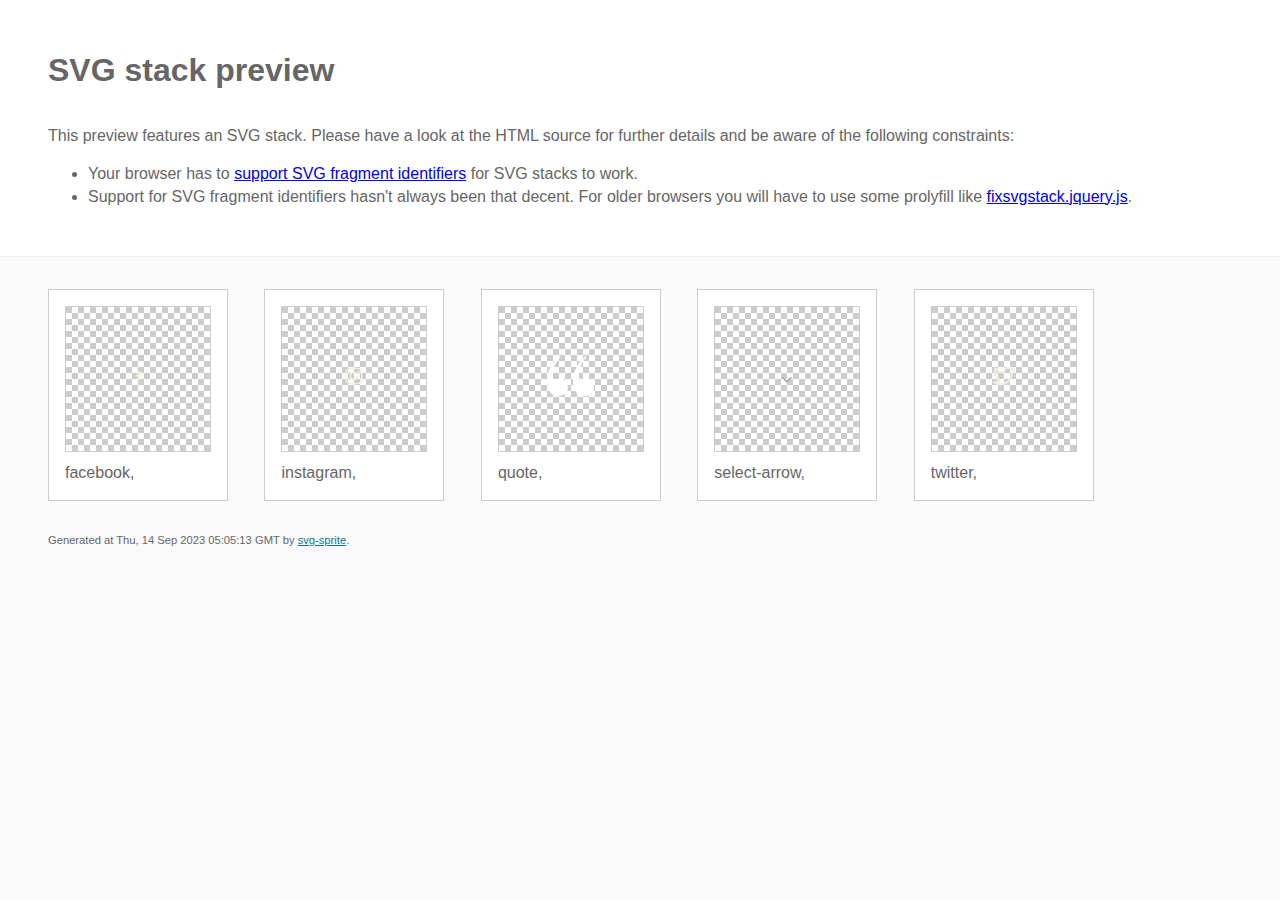
<file: img/stack/sprite.stack.html>
<!doctype html>
<html lang="en">
    <head>
        <meta charset="utf-8">
        <title>SVG stack preview | svg-sprite</title>
        <style>
            body {
                padding: 0;
                margin: 0;
                color: #666;
                background: #fafafa;
                font-family: Arial, Helvetica, sans-serif;
                font-size: 1em;
                line-height: 1.4;
            }

            header {
                display: block;
                padding: 3em 3em 2em;
                background-color: #fff;
            }

            header p {
                margin: 2em 0 0;
            }

            section {
                border-top: 1px solid #eee;
                padding: 2em 3em 0;
            }

            section ul {
                margin: 0;
                padding: 0;
            }

            section li {
                display: inline-block;
                background-color: #fff;
                position: relative;
                margin: 0 2em 2em 0;
                vertical-align: top;
                border: 1px solid #ccc;
                padding: 1em 1em 3em;
                cursor: default;
            }

            .icon-box {
                margin: 0;
                width: 144px;
                height: 144px;
                position: relative;
                background: #ccc url("data:image/svg+xml,%3Csvg xmlns='http://www.w3.org/2000/svg' width='12' height='12'%3E%3Cpath fill='%23fff' d='M6 0h6v6H6zM0 6h6v6H0z'/%3E%3C/svg%3E") top left repeat;
                border: 1px solid #ccc;
                display: table-cell;
                vertical-align: middle;
                text-align: center;
            }

            .icon {
                display: inline-block;
            }

            h1 {
                margin-top: 0;
            }

            h2 {
                margin: 0;
                padding: 0;
                font-size: 1em;
                font-weight: 400;
                white-space: nowrap;
                overflow: hidden;
                text-overflow: ellipsis;
                position: absolute;
                left: 1em;
                right: 1em;
                bottom: 1em;
            }

            footer {
                display: block;
                margin: 0;
                padding: 0 3em 3em;
            }

            footer p {
                margin: 0;
                font-size: .7em;
            }

            footer a {
                color: #0f7595;
                margin-left: 0;
            }
        </style>

<!--
Sprite shape dimensions
====================================================================================================
You will need to set the sprite shape dimensions via CSS when you use them as stack SVGs, otherwise
they would become a huge 100% in size. You may use the following dimension classes for doing so.
They might well be outsourced to an external stylesheet of course.
-->

<style>
 .svg-facebook-dims { width: 11px; height: 20px; }
 .svg-instagram-dims { width: 20px; height: 20px; }
 .svg-quote-dims { width: 47px; height: 40px; }
 .svg-select-arrow-dims { width: 14px; height: 9px; }
 .svg-twitter-dims { width: 23px; height: 20px; }
</style>

<!--
====================================================================================================
-->

    </head>
    <body>
        <header>
            <h1>SVG stack preview</h1>
            <p>This preview features an SVG stack. Please have a look at the HTML source for further details and be aware of the following constraints:</p>
            <ul>
                <li>Your browser has to <a href="https://caniuse.com/svg-fragment" target="_blank" rel="noopener noreferrer">support SVG fragment identifiers</a> for SVG stacks to work.</li>
                <li>Support for SVG fragment identifiers hasn't always been that decent. For older browsers you will have to use some prolyfill like <a href="https://github.com/preciousforever/SVG-Stacker/blob/master/fixsvgstack.jquery.js" target="_blank" rel="noopener noreferrer">fixsvgstack.jquery.js</a>.</li>
            </ul>
        </header>
        <section>

<!--
SVG stack
====================================================================================================
These SVG images make use of fragment identifiers (IDs) to reference certain portions of the
external sprite. By default, all shapes inside the sprite are hidden by CSS. The `:target` pseudo
selector is used to show the very shape that is referenced by the fragment identifier.
-->

            <ul>

             <li title="facebook">
                    <div class="icon-box">
                        <img src="../icons/icons.svg#facebook" class="svg-facebook-dims" alt="facebook">
                    </div>
                    <h2>facebook, </h2>
                </li>
             <li title="instagram">
                    <div class="icon-box">
                        <img src="../icons/icons.svg#instagram" class="svg-instagram-dims" alt="instagram">
                    </div>
                    <h2>instagram, </h2>
                </li>
             <li title="quote">
                    <div class="icon-box">
                        <img src="../icons/icons.svg#quote" class="svg-quote-dims" alt="quote">
                    </div>
                    <h2>quote, </h2>
                </li>
             <li title="select-arrow">
                    <div class="icon-box">
                        <img src="../icons/icons.svg#select-arrow" class="svg-select-arrow-dims" alt="select-arrow">
                    </div>
                    <h2>select-arrow, </h2>
                </li>
             <li title="twitter">
                    <div class="icon-box">
                        <img src="../icons/icons.svg#twitter" class="svg-twitter-dims" alt="twitter">
                    </div>
                    <h2>twitter, </h2>
                </li>
         </ul>

<!--
====================================================================================================
-->

        </section>
        <footer>
            <p>Generated at Thu, 14 Sep 2023 05:05:13 GMT by <a href="https://github.com/svg-sprite/svg-sprite" target="_blank" rel="noopener noreferrer">svg-sprite</a>.</p>
        </footer>
    </body>
</html>
</file>
